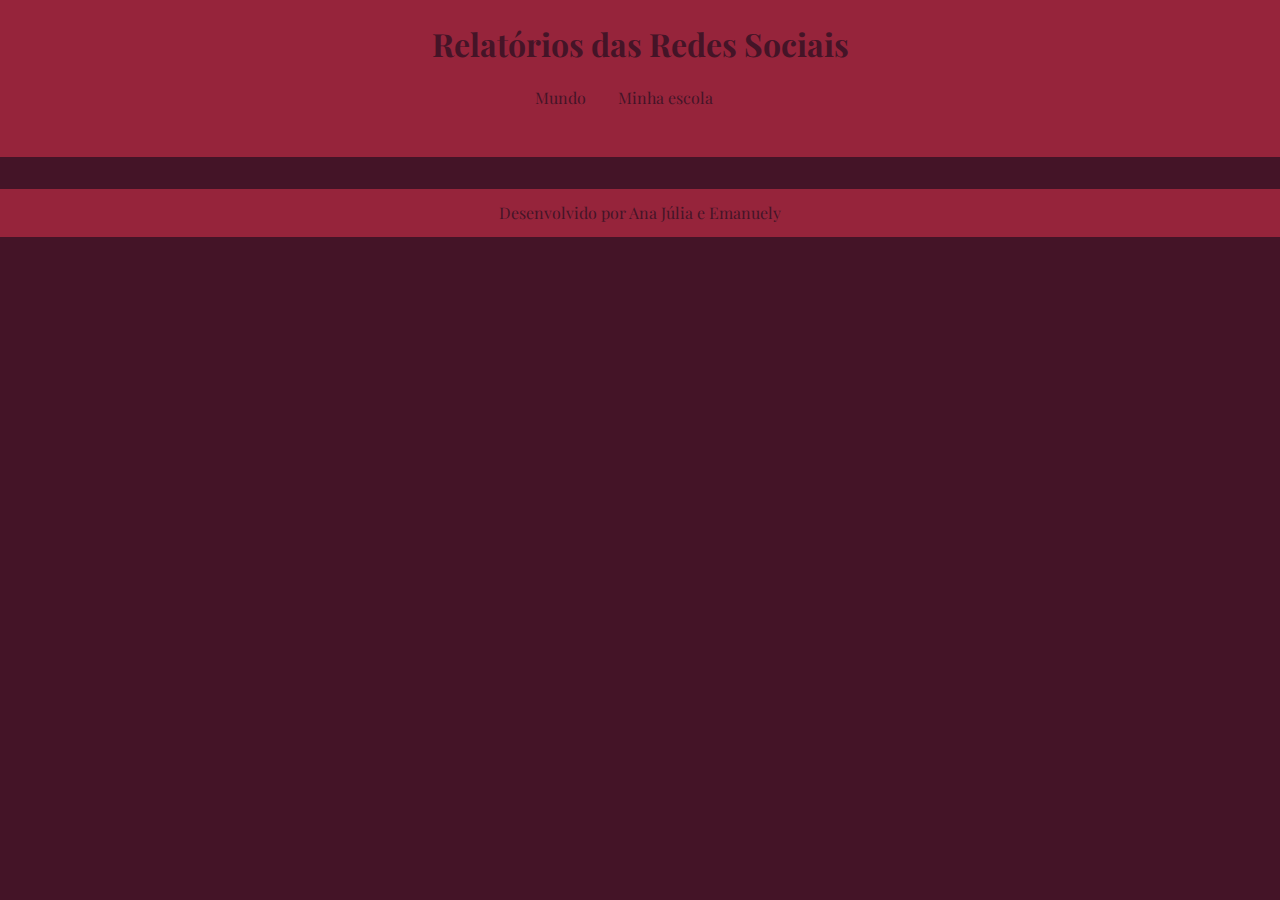
<file: coisaetal/index.html>
<!DOCTYPE html>
<html lang="pt-Br">
<head>
    <meta charset="UTF-8">
    <meta http-equiv="X-UA-Compatible" content="IE=edge">
    <meta name="viewport" content="width=device-width, initial-scale=1.0">
    <title>Redes Sociais</title>
    <link rel="stylesheet" href="estilo.css">
    <script type=" "module src="./graficos/infosGlobais.js"></script>
</head>
<body>
    <header>
        <h1>Relatórios das Redes Sociais</h1>
        <nav>
            <a href="index.html">Mundo</a>
            <a href="#">Minha escola</a>
        </nav>
    </header>
    <main>
        
    </main>
    <footer>
        Desenvolvido por Ana Júlia e Emanuely
    </footer>
    
</body>
</html>
</file>
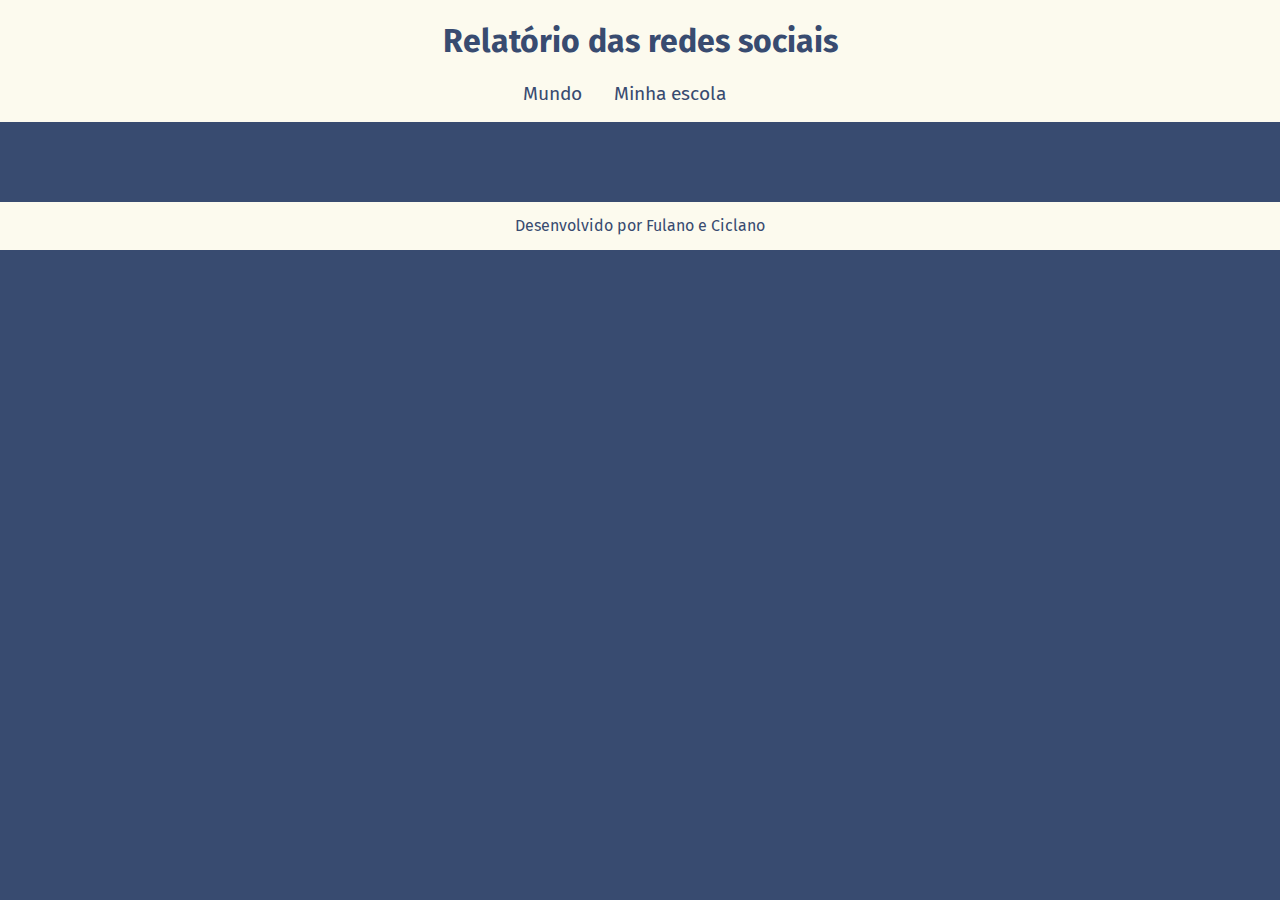
<file: g243g3t-main/index.html>
<!DOCTYPE html>
<html lang="pt-br">
<head>
    <meta charset="UTF-8">
    <meta name="viewport" content="width=device-width, initial-scale=1.0">
    <title>Redes Sociais</title>
    <link rel="stylesheet" href="style.css">
    <script src="https://cdn.plot.ly/plotly-2.27.0.min.js" charset="utf-8"></script>
</head>
<body>
    <header>
        <h1>Relatório das redes sociais</h1>
        <nav>
            <a href="index.html">Mundo</a>
            <a href="#">Minha escola</a>
        </nav>
    </header>
    <main class="graficos-section">
        <section id="graficos-container" class="graficos-container">
            <!-- crie os gráficos/texto aqui -->
        </section>
    </main>
    <footer>
        <p>Desenvolvido por Fulano e Ciclano</p>
    </footer>
    <script type="module" src="graficos/common.js"></script>
    <script type="module" src="graficos/informacoesGlobais.js"></script>
    <script type="module" src="graficos/quantidadeUsuarios.js"></script>
    <script type="module" src="graficos/redesFavoritasMundo.js"></script>

</body>
</html>
</file>
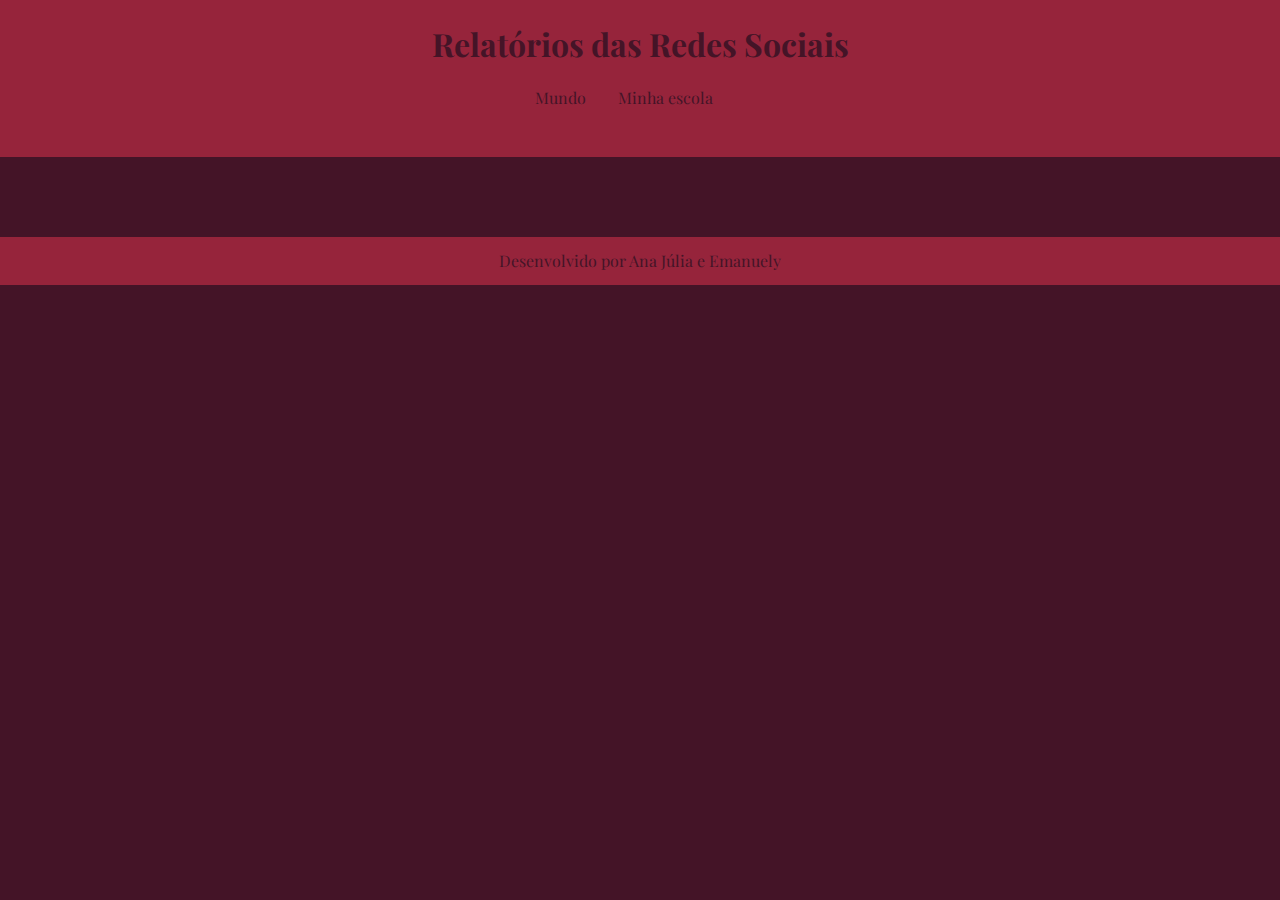
<file: g243g3t-main/coisaetal/index.html>
<!DOCTYPE html>
<html lang="pt-Br">
<head>
    <meta charset="UTF-8">
    <meta http-equiv="X-UA-Compatible" content="IE=edge">
    <meta name="viewport" content="width=device-width, initial-scale=1.0">
    <title>Redes Sociais</title>
    <link rel="stylesheet" href="estilo.css">
    <script type=" "module src="./graficos/infosGlobais.js"></script>
</head>
<body>
    <header>
        <h1>Relatórios das Redes Sociais</h1>
        <nav>
            <a href="index.html">Mundo</a>
            <a href="#">Minha escola</a>
        </nav>
    </header>
    <main class="graficos-section">
        <section id="graficos-container" class="graficos-container">

        </section>
        
    </main>
    <footer>
        Desenvolvido por Ana Júlia e Emanuely
    </footer>
</body>
</html>
</file>
<file: coisaetal/estilo.css>
@import url('https://fonts.googleapis.com/css2?family=Playfair+Display:ital,wght@0,400..900;1,400..900&display=swap');

:root{
    --bg-color:#441427;
    --primary-color:#96243b;
    --secundary-color:#d35c74;
    --font: "Playfair Display", system-ui;
}
body{
    background-color: var(--bg-color);
    color: var(--primary-color);
    font-family: var(--font);
    height: 100vh;
    margin:0;
}
header{
    background-color: var(--primary-color);
    text-align:center;
    padding: 1px;
}
h1{
    font-size: 2rem;
    color:var(--bg-color);
    font-weight: 700;
}
nav{ 
    display:flex;
    justify-content: center;
    font-weight: 400;
}
nav a{
    text-decoration: none;
    color:var(--bg-color);
    margin: 0rem 2rem 3rem 0rem
}
nav a:hover{
    text-decoration: underline;
     transform:scale(1.1);
     transition: transform 0.1s;
     color:var(--secundary-color);
}
footer{
    display: flex;
    align-items: center;
    justify-content: center;
    background-color: var(--primary-color);
    color: var(--bg-color);
    width:100%;
    height: 3rem;
    margin-top: 2rem;
}
</file>
<file: g243g3t-main/style.css>
@import url('https://fonts.googleapis.com/css2?family=Fira+Sans:ital,wght@0,100;0,200;0,300;0,400;0,500;0,600;0,700;0,800;0,900;1,100;1,200;1,300;1,400;1,500;1,600;1,700;1,800;1,900&family=Roboto:ital,wght@0,100;0,300;0,400;0,500;0,700;0,900;1,100;1,300;1,400;1,500;1,700;1,900&display=swap');

:root{
    --bg-color: #384b70;
    --primary-color: #FCFAEE;
    --secundary-color:#B8001F;
    --font: "Fira Sans", sans-serif;
}

body {
    background-color: var(--bg-color);
    color: var(--primary-color);
    font-family: var(--font);
    height: 100vh;
    margin: 0;
}

header {
    background-color: var(--primary-color);
    text-align: center;
    padding: 1px;
}

h1 {
    font-size: 2rem;
    color: var(--bg-color);
    font-weight: 700;
}

nav {
    display: flex;
    justify-content: center;
    font-weight: 400;
}

nav a {
    text-decoration: none;
    color: var(--bg-color);
    margin: 0 2rem 1rem 0rem;
    font-size: 1.2rem;
}

nav a:hover {
    text-decoration: underline;
    transform: scale(0.90);
    transition: transform 0.1s;
}

.graficos-container {
    margin: 5rem;
}

.grafico {
    margin-top: 3rem;
}

.graficos-container__texto {
    font-size: 1.3rem;
    text-align: center;
    padding: 2rem;
    border: var(--secondary-color) solid 2px;
}

span {
    font-weight: bold;
    color: var(--secondary-color);
}

footer {
    display: flex;
    align-items: center;
    justify-content: center;
    background-color: var(--primary-color);
    color: var(--bg-color);
    width: 100%;
    height: 3rem;
    margin-top: 2rem;
}
</file>
<file: g243g3t-main/coisaetal/estilo.css>
@import url('https://fonts.googleapis.com/css2?family=Playfair+Display:ital,wght@0,400..900;1,400..900&display=swap');

:root{
    --bg-color:#441427;
    --primary-color:#96243b;
    --secundary-color:#d35c74;
    --font: "Playfair Display", system-ui;
}
body{
    background-color: var(--bg-color);
    color: var(--primary-color);
    font-family: var(--font);
    height: 100vh;
    margin:0;
}
header{
    background-color: var(--primary-color);
    text-align:center;
    padding: 1px;
}
h1{
    font-size: 2rem;
    color:var(--bg-color);
    font-weight: 700;
}
nav{ 
    display:flex;
    justify-content: center;
    font-weight: 400;
}
nav a{
    text-decoration: none;
    color:var(--bg-color);
    margin: 0rem 2rem 3rem 0rem
}
nav a:hover{
    text-decoration: underline;
     transform:scale(1.1);
     transition: transform 0.1s;
     color:var(--secundary-color);
}
footer{
    display: flex;
    align-items: center;
    justify-content: center;
    background-color: var(--primary-color);
    color: var(--bg-color);
    width:100%;
    height: 3rem;
    margin-top: 2rem;
}
.graficos-container{
    margin: 5rem;
}
.graficos-container_texto{
    font-size: 1.3rem;
    text-align: center;
    padding: 2rem;
    border: var(--secundary-color) solid 2px;
}
span{
    font-weight: bold;
    color: var(--secundary-color);
}
</file>
